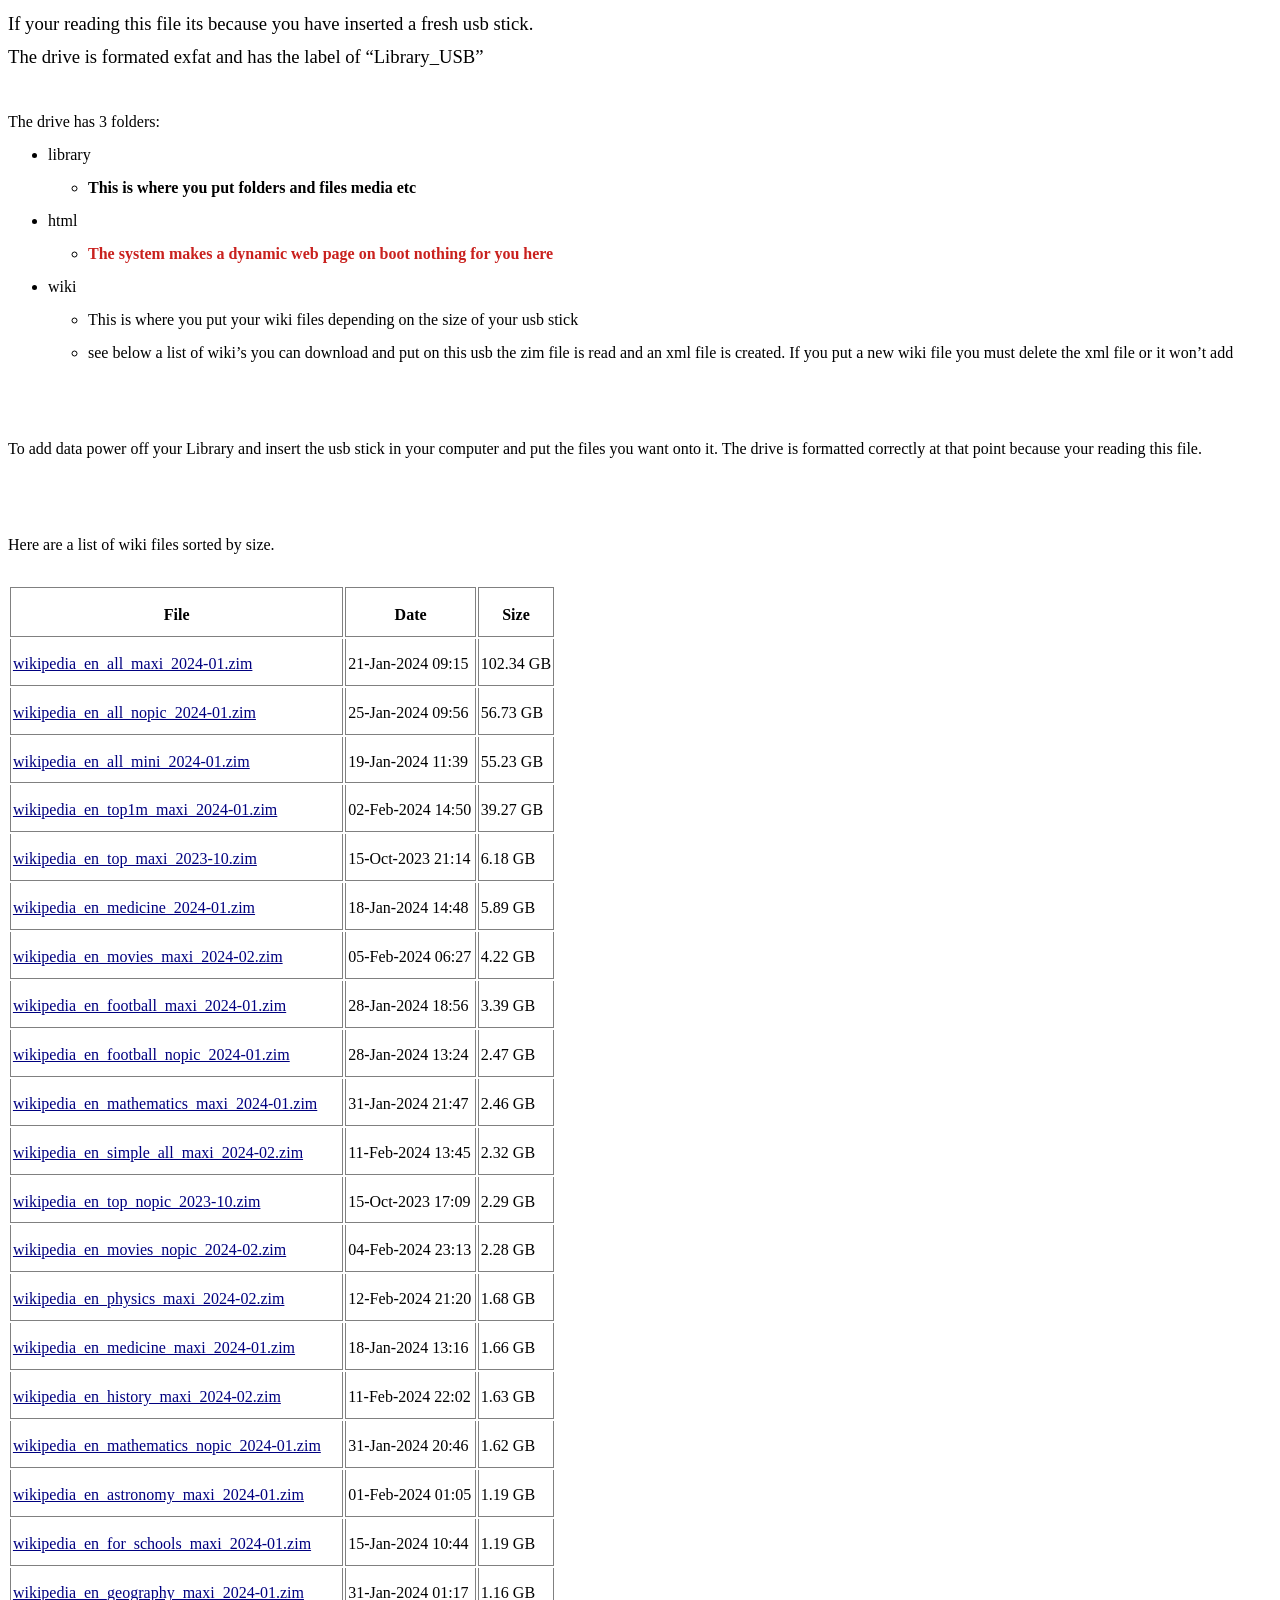
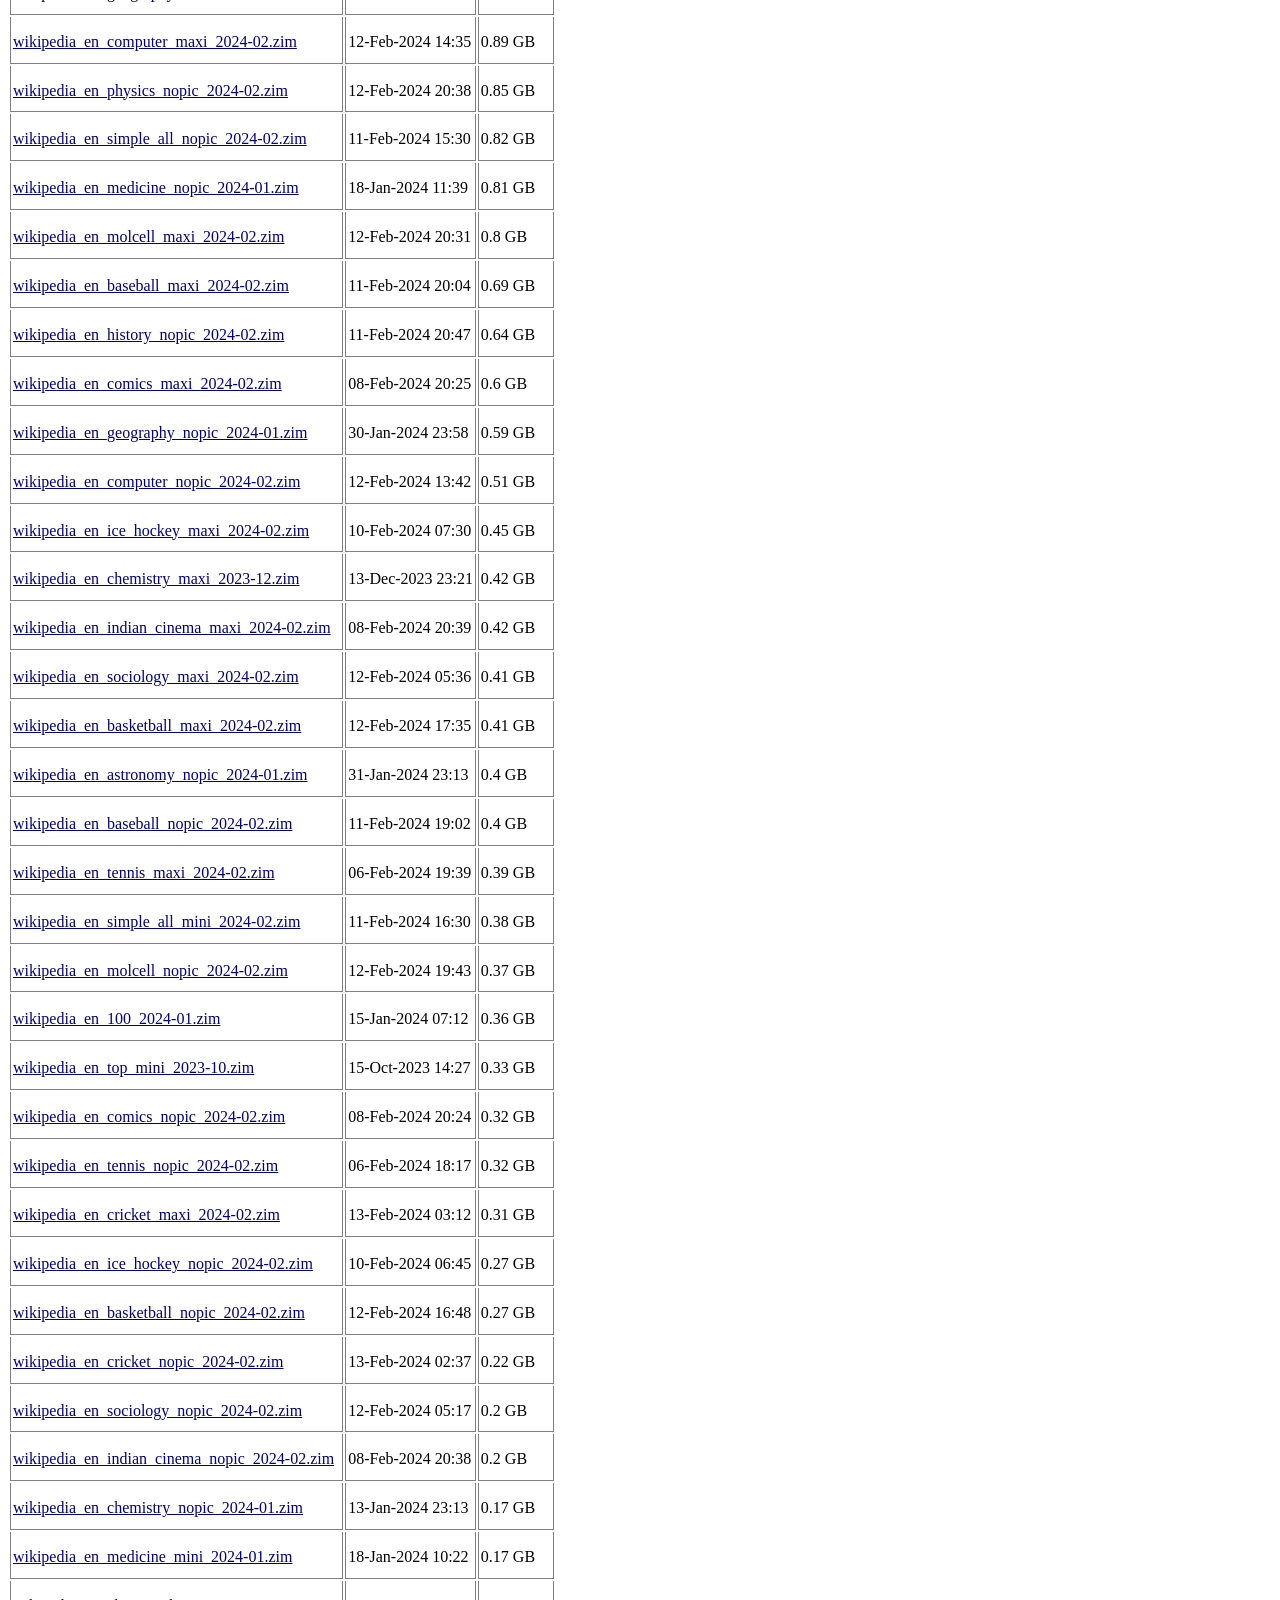
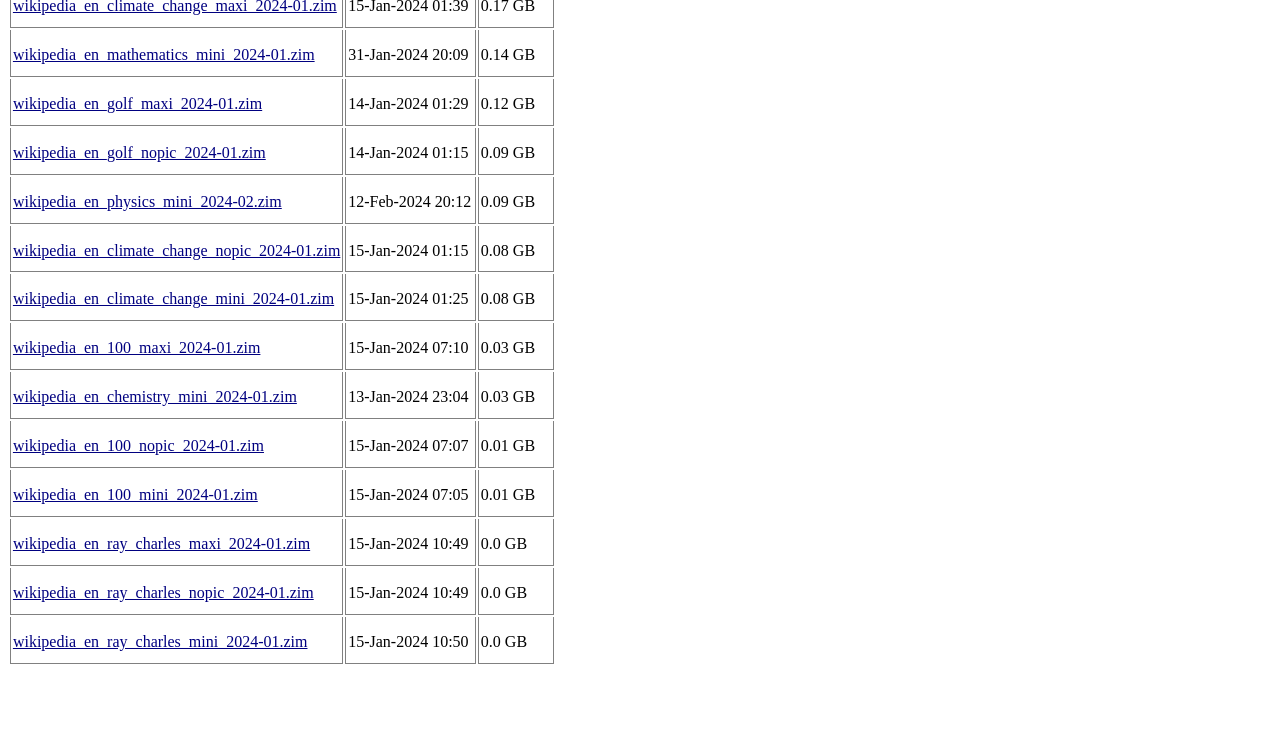
<file: setup_library/files/ReadMe.html>
<!DOCTYPE html>
<html>
<head>
	<meta http-equiv="content-type" content="text/html; charset=utf-8"/>
	<title></title>
	<meta name="generator" content="LibreOfficeDev 7.5.9.2 (Linux)"/>
	<meta name="created" content="2024-02-13T14:38:57.163711133"/>
	<meta name="changed" content="2024-02-13T14:57:33.482746784"/>
	<style type="text/css">
		@page { size: 8.5in 11in; margin: 0.79in }
		p { line-height: 115%; margin-bottom: 0.1in; background: transparent }
		td p { orphans: 0; widows: 0; background: transparent }
		th p { font-weight: bold; text-align: center; orphans: 0; widows: 0; background: transparent }
		a:link { color: #000080; text-decoration: underline }
		a:visited { color: #800000; text-decoration: underline }
	</style>
</head>
<body lang="en-US" link="#000080" vlink="#800000" dir="ltr"><p style="line-height: 100%; margin-bottom: 0in">
<font size="4" style="font-size: 14pt">If your reading this file its
because you have inserted a fresh usb stick. </font>
</p>
<p style="line-height: 100%; margin-bottom: 0in"><font size="4" style="font-size: 14pt">The
drive is formated exfat and has the label of “Library_USB” </font>
</p>
<p style="line-height: 100%; margin-bottom: 0in"><br/>

</p>
<p style="line-height: 100%; margin-bottom: 0in">The drive has 3
folders:</p>
<ul>
	<li><p style="line-height: 100%; margin-bottom: 0in">library</p>
	<ul>
		<li><p style="line-height: 100%; margin-bottom: 0in"><b>This is
		where you put folders and files media etc </b>
		</p>
	</ul>
	<li><p style="line-height: 100%; margin-bottom: 0in">html</p>
	<ul>
		<li><p style="line-height: 100%; margin-bottom: 0in"><font color="#c9211e"><b>The
		system makes a dynamic web page on boot nothing for you here</b></font></p>
	</ul>
	<li><p style="line-height: 100%; margin-bottom: 0in">wiki</p>
	<ul>
		<li><p style="line-height: 100%; margin-bottom: 0in">This is where
		you put your wiki files depending on the size of your usb stick 
		</p>
		<li><p style="line-height: 100%; margin-bottom: 0in">see below a
		list of wiki’s you can download and put on this usb the zim file
		is read and an xml file is created. If you put a new wiki file you
		must delete the xml file or it won’t add</p>
	</ul>
</ul>
<p style="line-height: 100%; margin-bottom: 0in"><br/>

</p>
<p style="line-height: 100%; margin-bottom: 0in"><br/>

</p>
<p style="line-height: 100%; margin-bottom: 0in">To add data power
off your Library and insert the usb stick in your computer and put
the files you want onto it. The drive is formatted correctly at that
point because your reading this file. 
</p>
<p style="line-height: 100%; margin-bottom: 0in"><br/>

</p>
<p style="line-height: 100%; margin-bottom: 0in"><br/>

</p>
<p style="line-height: 100%; margin-bottom: 0in">Here are a list of
wiki files sorted by size. 
</p>
<p style="line-height: 100%; margin-bottom: 0in"><br/>

</p>
<table cellpadding="2" cellspacing="2">
	<tr>
		<th style="border-top: 1px double #808080; border-bottom: 1px double #808080; border-left: 1px double #808080; border-right: 1px double #808080; padding: 0.02in"><p>
			File</p>
		</th>
		<th style="border-top: 1px double #808080; border-bottom: 1px double #808080; border-left: 1px double #808080; border-right: 1px double #808080; padding: 0.02in"><p>
			Date</p>
		</th>
		<th style="border-top: 1px double #808080; border-bottom: 1px double #808080; border-left: 1px double #808080; border-right: 1px double #808080; padding: 0.02in"><p>
			Size</p>
		</th>
	</tr>
	<tr>
		<td style="border-top: none; border-bottom: 1px double #808080; border-left: 1px double #808080; border-right: 1px double #808080; padding-top: 0in; padding-bottom: 0.02in; padding-left: 0.02in; padding-right: 0.02in"><p>
			<a href="https://dumps.wikimedia.org/other/kiwix/zim/wikipedia/wikipedia_en_all_maxi_2024-01.zim">wikipedia_en_all_maxi_2024-01.zim</a></p>
		</td>
		<td style="border-top: none; border-bottom: 1px double #808080; border-left: 1px double #808080; border-right: 1px double #808080; padding-top: 0in; padding-bottom: 0.02in; padding-left: 0.02in; padding-right: 0.02in"><p>
			21-Jan-2024 09:15</p>
		</td>
		<td style="border-top: none; border-bottom: 1px double #808080; border-left: 1px double #808080; border-right: 1px double #808080; padding-top: 0in; padding-bottom: 0.02in; padding-left: 0.02in; padding-right: 0.02in"><p>
			102.34 GB</p>
		</td>
	</tr>
	<tr>
		<td style="border-top: none; border-bottom: 1px double #808080; border-left: 1px double #808080; border-right: 1px double #808080; padding-top: 0in; padding-bottom: 0.02in; padding-left: 0.02in; padding-right: 0.02in"><p>
			<a href="https://dumps.wikimedia.org/other/kiwix/zim/wikipedia/wikipedia_en_all_nopic_2024-01.zim">wikipedia_en_all_nopic_2024-01.zim</a></p>
		</td>
		<td style="border-top: none; border-bottom: 1px double #808080; border-left: 1px double #808080; border-right: 1px double #808080; padding-top: 0in; padding-bottom: 0.02in; padding-left: 0.02in; padding-right: 0.02in"><p>
			25-Jan-2024 09:56</p>
		</td>
		<td style="border-top: none; border-bottom: 1px double #808080; border-left: 1px double #808080; border-right: 1px double #808080; padding-top: 0in; padding-bottom: 0.02in; padding-left: 0.02in; padding-right: 0.02in"><p>
			56.73 GB</p>
		</td>
	</tr>
	<tr>
		<td style="border-top: none; border-bottom: 1px double #808080; border-left: 1px double #808080; border-right: 1px double #808080; padding-top: 0in; padding-bottom: 0.02in; padding-left: 0.02in; padding-right: 0.02in"><p>
			<a href="https://dumps.wikimedia.org/other/kiwix/zim/wikipedia/wikipedia_en_all_mini_2024-01.zim">wikipedia_en_all_mini_2024-01.zim</a></p>
		</td>
		<td style="border-top: none; border-bottom: 1px double #808080; border-left: 1px double #808080; border-right: 1px double #808080; padding-top: 0in; padding-bottom: 0.02in; padding-left: 0.02in; padding-right: 0.02in"><p>
			19-Jan-2024 11:39</p>
		</td>
		<td style="border-top: none; border-bottom: 1px double #808080; border-left: 1px double #808080; border-right: 1px double #808080; padding-top: 0in; padding-bottom: 0.02in; padding-left: 0.02in; padding-right: 0.02in"><p>
			55.23 GB</p>
		</td>
	</tr>
	<tr>
		<td style="border-top: none; border-bottom: 1px double #808080; border-left: 1px double #808080; border-right: 1px double #808080; padding-top: 0in; padding-bottom: 0.02in; padding-left: 0.02in; padding-right: 0.02in"><p>
			<a href="https://dumps.wikimedia.org/other/kiwix/zim/wikipedia/wikipedia_en_top1m_maxi_2024-01.zim">wikipedia_en_top1m_maxi_2024-01.zim</a></p>
		</td>
		<td style="border-top: none; border-bottom: 1px double #808080; border-left: 1px double #808080; border-right: 1px double #808080; padding-top: 0in; padding-bottom: 0.02in; padding-left: 0.02in; padding-right: 0.02in"><p>
			02-Feb-2024 14:50</p>
		</td>
		<td style="border-top: none; border-bottom: 1px double #808080; border-left: 1px double #808080; border-right: 1px double #808080; padding-top: 0in; padding-bottom: 0.02in; padding-left: 0.02in; padding-right: 0.02in"><p>
			39.27 GB</p>
		</td>
	</tr>
	<tr>
		<td style="border-top: none; border-bottom: 1px double #808080; border-left: 1px double #808080; border-right: 1px double #808080; padding-top: 0in; padding-bottom: 0.02in; padding-left: 0.02in; padding-right: 0.02in"><p>
			<a href="https://dumps.wikimedia.org/other/kiwix/zim/wikipedia/wikipedia_en_top_maxi_2023-10.zim">wikipedia_en_top_maxi_2023-10.zim</a></p>
		</td>
		<td style="border-top: none; border-bottom: 1px double #808080; border-left: 1px double #808080; border-right: 1px double #808080; padding-top: 0in; padding-bottom: 0.02in; padding-left: 0.02in; padding-right: 0.02in"><p>
			15-Oct-2023 21:14</p>
		</td>
		<td style="border-top: none; border-bottom: 1px double #808080; border-left: 1px double #808080; border-right: 1px double #808080; padding-top: 0in; padding-bottom: 0.02in; padding-left: 0.02in; padding-right: 0.02in"><p>
			6.18 GB</p>
		</td>
	</tr>
	<tr>
		<td style="border-top: none; border-bottom: 1px double #808080; border-left: 1px double #808080; border-right: 1px double #808080; padding-top: 0in; padding-bottom: 0.02in; padding-left: 0.02in; padding-right: 0.02in"><p>
			<a href="https://dumps.wikimedia.org/other/kiwix/zim/wikipedia/wikipedia_en_medicine_2024-01.zim">wikipedia_en_medicine_2024-01.zim</a></p>
		</td>
		<td style="border-top: none; border-bottom: 1px double #808080; border-left: 1px double #808080; border-right: 1px double #808080; padding-top: 0in; padding-bottom: 0.02in; padding-left: 0.02in; padding-right: 0.02in"><p>
			18-Jan-2024 14:48</p>
		</td>
		<td style="border-top: none; border-bottom: 1px double #808080; border-left: 1px double #808080; border-right: 1px double #808080; padding-top: 0in; padding-bottom: 0.02in; padding-left: 0.02in; padding-right: 0.02in"><p>
			5.89 GB</p>
		</td>
	</tr>
	<tr>
		<td style="border-top: none; border-bottom: 1px double #808080; border-left: 1px double #808080; border-right: 1px double #808080; padding-top: 0in; padding-bottom: 0.02in; padding-left: 0.02in; padding-right: 0.02in"><p>
			<a href="https://dumps.wikimedia.org/other/kiwix/zim/wikipedia/wikipedia_en_movies_maxi_2024-02.zim">wikipedia_en_movies_maxi_2024-02.zim</a></p>
		</td>
		<td style="border-top: none; border-bottom: 1px double #808080; border-left: 1px double #808080; border-right: 1px double #808080; padding-top: 0in; padding-bottom: 0.02in; padding-left: 0.02in; padding-right: 0.02in"><p>
			05-Feb-2024 06:27</p>
		</td>
		<td style="border-top: none; border-bottom: 1px double #808080; border-left: 1px double #808080; border-right: 1px double #808080; padding-top: 0in; padding-bottom: 0.02in; padding-left: 0.02in; padding-right: 0.02in"><p>
			4.22 GB</p>
		</td>
	</tr>
	<tr>
		<td style="border-top: none; border-bottom: 1px double #808080; border-left: 1px double #808080; border-right: 1px double #808080; padding-top: 0in; padding-bottom: 0.02in; padding-left: 0.02in; padding-right: 0.02in"><p>
			<a href="https://dumps.wikimedia.org/other/kiwix/zim/wikipedia/wikipedia_en_football_maxi_2024-01.zim">wikipedia_en_football_maxi_2024-01.zim</a></p>
		</td>
		<td style="border-top: none; border-bottom: 1px double #808080; border-left: 1px double #808080; border-right: 1px double #808080; padding-top: 0in; padding-bottom: 0.02in; padding-left: 0.02in; padding-right: 0.02in"><p>
			28-Jan-2024 18:56</p>
		</td>
		<td style="border-top: none; border-bottom: 1px double #808080; border-left: 1px double #808080; border-right: 1px double #808080; padding-top: 0in; padding-bottom: 0.02in; padding-left: 0.02in; padding-right: 0.02in"><p>
			3.39 GB</p>
		</td>
	</tr>
	<tr>
		<td style="border-top: none; border-bottom: 1px double #808080; border-left: 1px double #808080; border-right: 1px double #808080; padding-top: 0in; padding-bottom: 0.02in; padding-left: 0.02in; padding-right: 0.02in"><p>
			<a href="https://dumps.wikimedia.org/other/kiwix/zim/wikipedia/wikipedia_en_football_nopic_2024-01.zim">wikipedia_en_football_nopic_2024-01.zim</a></p>
		</td>
		<td style="border-top: none; border-bottom: 1px double #808080; border-left: 1px double #808080; border-right: 1px double #808080; padding-top: 0in; padding-bottom: 0.02in; padding-left: 0.02in; padding-right: 0.02in"><p>
			28-Jan-2024 13:24</p>
		</td>
		<td style="border-top: none; border-bottom: 1px double #808080; border-left: 1px double #808080; border-right: 1px double #808080; padding-top: 0in; padding-bottom: 0.02in; padding-left: 0.02in; padding-right: 0.02in"><p>
			2.47 GB</p>
		</td>
	</tr>
	<tr>
		<td style="border-top: none; border-bottom: 1px double #808080; border-left: 1px double #808080; border-right: 1px double #808080; padding-top: 0in; padding-bottom: 0.02in; padding-left: 0.02in; padding-right: 0.02in"><p>
			<a href="https://dumps.wikimedia.org/other/kiwix/zim/wikipedia/wikipedia_en_mathematics_maxi_2024-01.zim">wikipedia_en_mathematics_maxi_2024-01.zim</a></p>
		</td>
		<td style="border-top: none; border-bottom: 1px double #808080; border-left: 1px double #808080; border-right: 1px double #808080; padding-top: 0in; padding-bottom: 0.02in; padding-left: 0.02in; padding-right: 0.02in"><p>
			31-Jan-2024 21:47</p>
		</td>
		<td style="border-top: none; border-bottom: 1px double #808080; border-left: 1px double #808080; border-right: 1px double #808080; padding-top: 0in; padding-bottom: 0.02in; padding-left: 0.02in; padding-right: 0.02in"><p>
			2.46 GB</p>
		</td>
	</tr>
	<tr>
		<td style="border-top: none; border-bottom: 1px double #808080; border-left: 1px double #808080; border-right: 1px double #808080; padding-top: 0in; padding-bottom: 0.02in; padding-left: 0.02in; padding-right: 0.02in"><p>
			<a href="https://dumps.wikimedia.org/other/kiwix/zim/wikipedia/wikipedia_en_simple_all_maxi_2024-02.zim">wikipedia_en_simple_all_maxi_2024-02.zim</a></p>
		</td>
		<td style="border-top: none; border-bottom: 1px double #808080; border-left: 1px double #808080; border-right: 1px double #808080; padding-top: 0in; padding-bottom: 0.02in; padding-left: 0.02in; padding-right: 0.02in"><p>
			11-Feb-2024 13:45</p>
		</td>
		<td style="border-top: none; border-bottom: 1px double #808080; border-left: 1px double #808080; border-right: 1px double #808080; padding-top: 0in; padding-bottom: 0.02in; padding-left: 0.02in; padding-right: 0.02in"><p>
			2.32 GB</p>
		</td>
	</tr>
	<tr>
		<td style="border-top: none; border-bottom: 1px double #808080; border-left: 1px double #808080; border-right: 1px double #808080; padding-top: 0in; padding-bottom: 0.02in; padding-left: 0.02in; padding-right: 0.02in"><p>
			<a href="https://dumps.wikimedia.org/other/kiwix/zim/wikipedia/wikipedia_en_top_nopic_2023-10.zim">wikipedia_en_top_nopic_2023-10.zim</a></p>
		</td>
		<td style="border-top: none; border-bottom: 1px double #808080; border-left: 1px double #808080; border-right: 1px double #808080; padding-top: 0in; padding-bottom: 0.02in; padding-left: 0.02in; padding-right: 0.02in"><p>
			15-Oct-2023 17:09</p>
		</td>
		<td style="border-top: none; border-bottom: 1px double #808080; border-left: 1px double #808080; border-right: 1px double #808080; padding-top: 0in; padding-bottom: 0.02in; padding-left: 0.02in; padding-right: 0.02in"><p>
			2.29 GB</p>
		</td>
	</tr>
	<tr>
		<td style="border-top: none; border-bottom: 1px double #808080; border-left: 1px double #808080; border-right: 1px double #808080; padding-top: 0in; padding-bottom: 0.02in; padding-left: 0.02in; padding-right: 0.02in"><p>
			<a href="https://dumps.wikimedia.org/other/kiwix/zim/wikipedia/wikipedia_en_movies_nopic_2024-02.zim">wikipedia_en_movies_nopic_2024-02.zim</a></p>
		</td>
		<td style="border-top: none; border-bottom: 1px double #808080; border-left: 1px double #808080; border-right: 1px double #808080; padding-top: 0in; padding-bottom: 0.02in; padding-left: 0.02in; padding-right: 0.02in"><p>
			04-Feb-2024 23:13</p>
		</td>
		<td style="border-top: none; border-bottom: 1px double #808080; border-left: 1px double #808080; border-right: 1px double #808080; padding-top: 0in; padding-bottom: 0.02in; padding-left: 0.02in; padding-right: 0.02in"><p>
			2.28 GB</p>
		</td>
	</tr>
	<tr>
		<td style="border-top: none; border-bottom: 1px double #808080; border-left: 1px double #808080; border-right: 1px double #808080; padding-top: 0in; padding-bottom: 0.02in; padding-left: 0.02in; padding-right: 0.02in"><p>
			<a href="https://dumps.wikimedia.org/other/kiwix/zim/wikipedia/wikipedia_en_physics_maxi_2024-02.zim">wikipedia_en_physics_maxi_2024-02.zim</a></p>
		</td>
		<td style="border-top: none; border-bottom: 1px double #808080; border-left: 1px double #808080; border-right: 1px double #808080; padding-top: 0in; padding-bottom: 0.02in; padding-left: 0.02in; padding-right: 0.02in"><p>
			12-Feb-2024 21:20</p>
		</td>
		<td style="border-top: none; border-bottom: 1px double #808080; border-left: 1px double #808080; border-right: 1px double #808080; padding-top: 0in; padding-bottom: 0.02in; padding-left: 0.02in; padding-right: 0.02in"><p>
			1.68 GB</p>
		</td>
	</tr>
	<tr>
		<td style="border-top: none; border-bottom: 1px double #808080; border-left: 1px double #808080; border-right: 1px double #808080; padding-top: 0in; padding-bottom: 0.02in; padding-left: 0.02in; padding-right: 0.02in"><p>
			<a href="https://dumps.wikimedia.org/other/kiwix/zim/wikipedia/wikipedia_en_medicine_maxi_2024-01.zim">wikipedia_en_medicine_maxi_2024-01.zim</a></p>
		</td>
		<td style="border-top: none; border-bottom: 1px double #808080; border-left: 1px double #808080; border-right: 1px double #808080; padding-top: 0in; padding-bottom: 0.02in; padding-left: 0.02in; padding-right: 0.02in"><p>
			18-Jan-2024 13:16</p>
		</td>
		<td style="border-top: none; border-bottom: 1px double #808080; border-left: 1px double #808080; border-right: 1px double #808080; padding-top: 0in; padding-bottom: 0.02in; padding-left: 0.02in; padding-right: 0.02in"><p>
			1.66 GB</p>
		</td>
	</tr>
	<tr>
		<td style="border-top: none; border-bottom: 1px double #808080; border-left: 1px double #808080; border-right: 1px double #808080; padding-top: 0in; padding-bottom: 0.02in; padding-left: 0.02in; padding-right: 0.02in"><p>
			<a href="https://dumps.wikimedia.org/other/kiwix/zim/wikipedia/wikipedia_en_history_maxi_2024-02.zim">wikipedia_en_history_maxi_2024-02.zim</a></p>
		</td>
		<td style="border-top: none; border-bottom: 1px double #808080; border-left: 1px double #808080; border-right: 1px double #808080; padding-top: 0in; padding-bottom: 0.02in; padding-left: 0.02in; padding-right: 0.02in"><p>
			11-Feb-2024 22:02</p>
		</td>
		<td style="border-top: none; border-bottom: 1px double #808080; border-left: 1px double #808080; border-right: 1px double #808080; padding-top: 0in; padding-bottom: 0.02in; padding-left: 0.02in; padding-right: 0.02in"><p>
			1.63 GB</p>
		</td>
	</tr>
	<tr>
		<td style="border-top: none; border-bottom: 1px double #808080; border-left: 1px double #808080; border-right: 1px double #808080; padding-top: 0in; padding-bottom: 0.02in; padding-left: 0.02in; padding-right: 0.02in"><p>
			<a href="https://dumps.wikimedia.org/other/kiwix/zim/wikipedia/wikipedia_en_mathematics_nopic_2024-01.zim">wikipedia_en_mathematics_nopic_2024-01.zim</a></p>
		</td>
		<td style="border-top: none; border-bottom: 1px double #808080; border-left: 1px double #808080; border-right: 1px double #808080; padding-top: 0in; padding-bottom: 0.02in; padding-left: 0.02in; padding-right: 0.02in"><p>
			31-Jan-2024 20:46</p>
		</td>
		<td style="border-top: none; border-bottom: 1px double #808080; border-left: 1px double #808080; border-right: 1px double #808080; padding-top: 0in; padding-bottom: 0.02in; padding-left: 0.02in; padding-right: 0.02in"><p>
			1.62 GB</p>
		</td>
	</tr>
	<tr>
		<td style="border-top: none; border-bottom: 1px double #808080; border-left: 1px double #808080; border-right: 1px double #808080; padding-top: 0in; padding-bottom: 0.02in; padding-left: 0.02in; padding-right: 0.02in"><p>
			<a href="https://dumps.wikimedia.org/other/kiwix/zim/wikipedia/wikipedia_en_astronomy_maxi_2024-01.zim">wikipedia_en_astronomy_maxi_2024-01.zim</a></p>
		</td>
		<td style="border-top: none; border-bottom: 1px double #808080; border-left: 1px double #808080; border-right: 1px double #808080; padding-top: 0in; padding-bottom: 0.02in; padding-left: 0.02in; padding-right: 0.02in"><p>
			01-Feb-2024 01:05</p>
		</td>
		<td style="border-top: none; border-bottom: 1px double #808080; border-left: 1px double #808080; border-right: 1px double #808080; padding-top: 0in; padding-bottom: 0.02in; padding-left: 0.02in; padding-right: 0.02in"><p>
			1.19 GB</p>
		</td>
	</tr>
	<tr>
		<td style="border-top: none; border-bottom: 1px double #808080; border-left: 1px double #808080; border-right: 1px double #808080; padding-top: 0in; padding-bottom: 0.02in; padding-left: 0.02in; padding-right: 0.02in"><p>
			<a href="https://dumps.wikimedia.org/other/kiwix/zim/wikipedia/wikipedia_en_for_schools_maxi_2024-01.zim">wikipedia_en_for_schools_maxi_2024-01.zim</a></p>
		</td>
		<td style="border-top: none; border-bottom: 1px double #808080; border-left: 1px double #808080; border-right: 1px double #808080; padding-top: 0in; padding-bottom: 0.02in; padding-left: 0.02in; padding-right: 0.02in"><p>
			15-Jan-2024 10:44</p>
		</td>
		<td style="border-top: none; border-bottom: 1px double #808080; border-left: 1px double #808080; border-right: 1px double #808080; padding-top: 0in; padding-bottom: 0.02in; padding-left: 0.02in; padding-right: 0.02in"><p>
			1.19 GB</p>
		</td>
	</tr>
	<tr>
		<td style="border-top: none; border-bottom: 1px double #808080; border-left: 1px double #808080; border-right: 1px double #808080; padding-top: 0in; padding-bottom: 0.02in; padding-left: 0.02in; padding-right: 0.02in"><p>
			<a href="https://dumps.wikimedia.org/other/kiwix/zim/wikipedia/wikipedia_en_geography_maxi_2024-01.zim">wikipedia_en_geography_maxi_2024-01.zim</a></p>
		</td>
		<td style="border-top: none; border-bottom: 1px double #808080; border-left: 1px double #808080; border-right: 1px double #808080; padding-top: 0in; padding-bottom: 0.02in; padding-left: 0.02in; padding-right: 0.02in"><p>
			31-Jan-2024 01:17</p>
		</td>
		<td style="border-top: none; border-bottom: 1px double #808080; border-left: 1px double #808080; border-right: 1px double #808080; padding-top: 0in; padding-bottom: 0.02in; padding-left: 0.02in; padding-right: 0.02in"><p>
			1.16 GB</p>
		</td>
	</tr>
	<tr>
		<td style="border-top: none; border-bottom: 1px double #808080; border-left: 1px double #808080; border-right: 1px double #808080; padding-top: 0in; padding-bottom: 0.02in; padding-left: 0.02in; padding-right: 0.02in"><p>
			<a href="https://dumps.wikimedia.org/other/kiwix/zim/wikipedia/wikipedia_en_computer_maxi_2024-02.zim">wikipedia_en_computer_maxi_2024-02.zim</a></p>
		</td>
		<td style="border-top: none; border-bottom: 1px double #808080; border-left: 1px double #808080; border-right: 1px double #808080; padding-top: 0in; padding-bottom: 0.02in; padding-left: 0.02in; padding-right: 0.02in"><p>
			12-Feb-2024 14:35</p>
		</td>
		<td style="border-top: none; border-bottom: 1px double #808080; border-left: 1px double #808080; border-right: 1px double #808080; padding-top: 0in; padding-bottom: 0.02in; padding-left: 0.02in; padding-right: 0.02in"><p>
			0.89 GB</p>
		</td>
	</tr>
	<tr>
		<td style="border-top: none; border-bottom: 1px double #808080; border-left: 1px double #808080; border-right: 1px double #808080; padding-top: 0in; padding-bottom: 0.02in; padding-left: 0.02in; padding-right: 0.02in"><p>
			<a href="https://dumps.wikimedia.org/other/kiwix/zim/wikipedia/wikipedia_en_physics_nopic_2024-02.zim">wikipedia_en_physics_nopic_2024-02.zim</a></p>
		</td>
		<td style="border-top: none; border-bottom: 1px double #808080; border-left: 1px double #808080; border-right: 1px double #808080; padding-top: 0in; padding-bottom: 0.02in; padding-left: 0.02in; padding-right: 0.02in"><p>
			12-Feb-2024 20:38</p>
		</td>
		<td style="border-top: none; border-bottom: 1px double #808080; border-left: 1px double #808080; border-right: 1px double #808080; padding-top: 0in; padding-bottom: 0.02in; padding-left: 0.02in; padding-right: 0.02in"><p>
			0.85 GB</p>
		</td>
	</tr>
	<tr>
		<td style="border-top: none; border-bottom: 1px double #808080; border-left: 1px double #808080; border-right: 1px double #808080; padding-top: 0in; padding-bottom: 0.02in; padding-left: 0.02in; padding-right: 0.02in"><p>
			<a href="https://dumps.wikimedia.org/other/kiwix/zim/wikipedia/wikipedia_en_simple_all_nopic_2024-02.zim">wikipedia_en_simple_all_nopic_2024-02.zim</a></p>
		</td>
		<td style="border-top: none; border-bottom: 1px double #808080; border-left: 1px double #808080; border-right: 1px double #808080; padding-top: 0in; padding-bottom: 0.02in; padding-left: 0.02in; padding-right: 0.02in"><p>
			11-Feb-2024 15:30</p>
		</td>
		<td style="border-top: none; border-bottom: 1px double #808080; border-left: 1px double #808080; border-right: 1px double #808080; padding-top: 0in; padding-bottom: 0.02in; padding-left: 0.02in; padding-right: 0.02in"><p>
			0.82 GB</p>
		</td>
	</tr>
	<tr>
		<td style="border-top: none; border-bottom: 1px double #808080; border-left: 1px double #808080; border-right: 1px double #808080; padding-top: 0in; padding-bottom: 0.02in; padding-left: 0.02in; padding-right: 0.02in"><p>
			<a href="https://dumps.wikimedia.org/other/kiwix/zim/wikipedia/wikipedia_en_medicine_nopic_2024-01.zim">wikipedia_en_medicine_nopic_2024-01.zim</a></p>
		</td>
		<td style="border-top: none; border-bottom: 1px double #808080; border-left: 1px double #808080; border-right: 1px double #808080; padding-top: 0in; padding-bottom: 0.02in; padding-left: 0.02in; padding-right: 0.02in"><p>
			18-Jan-2024 11:39</p>
		</td>
		<td style="border-top: none; border-bottom: 1px double #808080; border-left: 1px double #808080; border-right: 1px double #808080; padding-top: 0in; padding-bottom: 0.02in; padding-left: 0.02in; padding-right: 0.02in"><p>
			0.81 GB</p>
		</td>
	</tr>
	<tr>
		<td style="border-top: none; border-bottom: 1px double #808080; border-left: 1px double #808080; border-right: 1px double #808080; padding-top: 0in; padding-bottom: 0.02in; padding-left: 0.02in; padding-right: 0.02in"><p>
			<a href="https://dumps.wikimedia.org/other/kiwix/zim/wikipedia/wikipedia_en_molcell_maxi_2024-02.zim">wikipedia_en_molcell_maxi_2024-02.zim</a></p>
		</td>
		<td style="border-top: none; border-bottom: 1px double #808080; border-left: 1px double #808080; border-right: 1px double #808080; padding-top: 0in; padding-bottom: 0.02in; padding-left: 0.02in; padding-right: 0.02in"><p>
			12-Feb-2024 20:31</p>
		</td>
		<td style="border-top: none; border-bottom: 1px double #808080; border-left: 1px double #808080; border-right: 1px double #808080; padding-top: 0in; padding-bottom: 0.02in; padding-left: 0.02in; padding-right: 0.02in"><p>
			0.8 GB</p>
		</td>
	</tr>
	<tr>
		<td style="border-top: none; border-bottom: 1px double #808080; border-left: 1px double #808080; border-right: 1px double #808080; padding-top: 0in; padding-bottom: 0.02in; padding-left: 0.02in; padding-right: 0.02in"><p>
			<a href="https://dumps.wikimedia.org/other/kiwix/zim/wikipedia/wikipedia_en_baseball_maxi_2024-02.zim">wikipedia_en_baseball_maxi_2024-02.zim</a></p>
		</td>
		<td style="border-top: none; border-bottom: 1px double #808080; border-left: 1px double #808080; border-right: 1px double #808080; padding-top: 0in; padding-bottom: 0.02in; padding-left: 0.02in; padding-right: 0.02in"><p>
			11-Feb-2024 20:04</p>
		</td>
		<td style="border-top: none; border-bottom: 1px double #808080; border-left: 1px double #808080; border-right: 1px double #808080; padding-top: 0in; padding-bottom: 0.02in; padding-left: 0.02in; padding-right: 0.02in"><p>
			0.69 GB</p>
		</td>
	</tr>
	<tr>
		<td style="border-top: none; border-bottom: 1px double #808080; border-left: 1px double #808080; border-right: 1px double #808080; padding-top: 0in; padding-bottom: 0.02in; padding-left: 0.02in; padding-right: 0.02in"><p>
			<a href="https://dumps.wikimedia.org/other/kiwix/zim/wikipedia/wikipedia_en_history_nopic_2024-02.zim">wikipedia_en_history_nopic_2024-02.zim</a></p>
		</td>
		<td style="border-top: none; border-bottom: 1px double #808080; border-left: 1px double #808080; border-right: 1px double #808080; padding-top: 0in; padding-bottom: 0.02in; padding-left: 0.02in; padding-right: 0.02in"><p>
			11-Feb-2024 20:47</p>
		</td>
		<td style="border-top: none; border-bottom: 1px double #808080; border-left: 1px double #808080; border-right: 1px double #808080; padding-top: 0in; padding-bottom: 0.02in; padding-left: 0.02in; padding-right: 0.02in"><p>
			0.64 GB</p>
		</td>
	</tr>
	<tr>
		<td style="border-top: none; border-bottom: 1px double #808080; border-left: 1px double #808080; border-right: 1px double #808080; padding-top: 0in; padding-bottom: 0.02in; padding-left: 0.02in; padding-right: 0.02in"><p>
			<a href="https://dumps.wikimedia.org/other/kiwix/zim/wikipedia/wikipedia_en_comics_maxi_2024-02.zim">wikipedia_en_comics_maxi_2024-02.zim</a></p>
		</td>
		<td style="border-top: none; border-bottom: 1px double #808080; border-left: 1px double #808080; border-right: 1px double #808080; padding-top: 0in; padding-bottom: 0.02in; padding-left: 0.02in; padding-right: 0.02in"><p>
			08-Feb-2024 20:25</p>
		</td>
		<td style="border-top: none; border-bottom: 1px double #808080; border-left: 1px double #808080; border-right: 1px double #808080; padding-top: 0in; padding-bottom: 0.02in; padding-left: 0.02in; padding-right: 0.02in"><p>
			0.6 GB</p>
		</td>
	</tr>
	<tr>
		<td style="border-top: none; border-bottom: 1px double #808080; border-left: 1px double #808080; border-right: 1px double #808080; padding-top: 0in; padding-bottom: 0.02in; padding-left: 0.02in; padding-right: 0.02in"><p>
			<a href="https://dumps.wikimedia.org/other/kiwix/zim/wikipedia/wikipedia_en_geography_nopic_2024-01.zim">wikipedia_en_geography_nopic_2024-01.zim</a></p>
		</td>
		<td style="border-top: none; border-bottom: 1px double #808080; border-left: 1px double #808080; border-right: 1px double #808080; padding-top: 0in; padding-bottom: 0.02in; padding-left: 0.02in; padding-right: 0.02in"><p>
			30-Jan-2024 23:58</p>
		</td>
		<td style="border-top: none; border-bottom: 1px double #808080; border-left: 1px double #808080; border-right: 1px double #808080; padding-top: 0in; padding-bottom: 0.02in; padding-left: 0.02in; padding-right: 0.02in"><p>
			0.59 GB</p>
		</td>
	</tr>
	<tr>
		<td style="border-top: none; border-bottom: 1px double #808080; border-left: 1px double #808080; border-right: 1px double #808080; padding-top: 0in; padding-bottom: 0.02in; padding-left: 0.02in; padding-right: 0.02in"><p>
			<a href="https://dumps.wikimedia.org/other/kiwix/zim/wikipedia/wikipedia_en_computer_nopic_2024-02.zim">wikipedia_en_computer_nopic_2024-02.zim</a></p>
		</td>
		<td style="border-top: none; border-bottom: 1px double #808080; border-left: 1px double #808080; border-right: 1px double #808080; padding-top: 0in; padding-bottom: 0.02in; padding-left: 0.02in; padding-right: 0.02in"><p>
			12-Feb-2024 13:42</p>
		</td>
		<td style="border-top: none; border-bottom: 1px double #808080; border-left: 1px double #808080; border-right: 1px double #808080; padding-top: 0in; padding-bottom: 0.02in; padding-left: 0.02in; padding-right: 0.02in"><p>
			0.51 GB</p>
		</td>
	</tr>
	<tr>
		<td style="border-top: none; border-bottom: 1px double #808080; border-left: 1px double #808080; border-right: 1px double #808080; padding-top: 0in; padding-bottom: 0.02in; padding-left: 0.02in; padding-right: 0.02in"><p>
			<a href="https://dumps.wikimedia.org/other/kiwix/zim/wikipedia/wikipedia_en_ice_hockey_maxi_2024-02.zim">wikipedia_en_ice_hockey_maxi_2024-02.zim</a></p>
		</td>
		<td style="border-top: none; border-bottom: 1px double #808080; border-left: 1px double #808080; border-right: 1px double #808080; padding-top: 0in; padding-bottom: 0.02in; padding-left: 0.02in; padding-right: 0.02in"><p>
			10-Feb-2024 07:30</p>
		</td>
		<td style="border-top: none; border-bottom: 1px double #808080; border-left: 1px double #808080; border-right: 1px double #808080; padding-top: 0in; padding-bottom: 0.02in; padding-left: 0.02in; padding-right: 0.02in"><p>
			0.45 GB</p>
		</td>
	</tr>
	<tr>
		<td style="border-top: none; border-bottom: 1px double #808080; border-left: 1px double #808080; border-right: 1px double #808080; padding-top: 0in; padding-bottom: 0.02in; padding-left: 0.02in; padding-right: 0.02in"><p>
			<a href="https://dumps.wikimedia.org/other/kiwix/zim/wikipedia/wikipedia_en_chemistry_maxi_2023-12.zim">wikipedia_en_chemistry_maxi_2023-12.zim</a></p>
		</td>
		<td style="border-top: none; border-bottom: 1px double #808080; border-left: 1px double #808080; border-right: 1px double #808080; padding-top: 0in; padding-bottom: 0.02in; padding-left: 0.02in; padding-right: 0.02in"><p>
			13-Dec-2023 23:21</p>
		</td>
		<td style="border-top: none; border-bottom: 1px double #808080; border-left: 1px double #808080; border-right: 1px double #808080; padding-top: 0in; padding-bottom: 0.02in; padding-left: 0.02in; padding-right: 0.02in"><p>
			0.42 GB</p>
		</td>
	</tr>
	<tr>
		<td style="border-top: none; border-bottom: 1px double #808080; border-left: 1px double #808080; border-right: 1px double #808080; padding-top: 0in; padding-bottom: 0.02in; padding-left: 0.02in; padding-right: 0.02in"><p>
			<a href="https://dumps.wikimedia.org/other/kiwix/zim/wikipedia/wikipedia_en_indian_cinema_maxi_2024-02.zim">wikipedia_en_indian_cinema_maxi_2024-02.zim</a></p>
		</td>
		<td style="border-top: none; border-bottom: 1px double #808080; border-left: 1px double #808080; border-right: 1px double #808080; padding-top: 0in; padding-bottom: 0.02in; padding-left: 0.02in; padding-right: 0.02in"><p>
			08-Feb-2024 20:39</p>
		</td>
		<td style="border-top: none; border-bottom: 1px double #808080; border-left: 1px double #808080; border-right: 1px double #808080; padding-top: 0in; padding-bottom: 0.02in; padding-left: 0.02in; padding-right: 0.02in"><p>
			0.42 GB</p>
		</td>
	</tr>
	<tr>
		<td style="border-top: none; border-bottom: 1px double #808080; border-left: 1px double #808080; border-right: 1px double #808080; padding-top: 0in; padding-bottom: 0.02in; padding-left: 0.02in; padding-right: 0.02in"><p>
			<a href="https://dumps.wikimedia.org/other/kiwix/zim/wikipedia/wikipedia_en_sociology_maxi_2024-02.zim">wikipedia_en_sociology_maxi_2024-02.zim</a></p>
		</td>
		<td style="border-top: none; border-bottom: 1px double #808080; border-left: 1px double #808080; border-right: 1px double #808080; padding-top: 0in; padding-bottom: 0.02in; padding-left: 0.02in; padding-right: 0.02in"><p>
			12-Feb-2024 05:36</p>
		</td>
		<td style="border-top: none; border-bottom: 1px double #808080; border-left: 1px double #808080; border-right: 1px double #808080; padding-top: 0in; padding-bottom: 0.02in; padding-left: 0.02in; padding-right: 0.02in"><p>
			0.41 GB</p>
		</td>
	</tr>
	<tr>
		<td style="border-top: none; border-bottom: 1px double #808080; border-left: 1px double #808080; border-right: 1px double #808080; padding-top: 0in; padding-bottom: 0.02in; padding-left: 0.02in; padding-right: 0.02in"><p>
			<a href="https://dumps.wikimedia.org/other/kiwix/zim/wikipedia/wikipedia_en_basketball_maxi_2024-02.zim">wikipedia_en_basketball_maxi_2024-02.zim</a></p>
		</td>
		<td style="border-top: none; border-bottom: 1px double #808080; border-left: 1px double #808080; border-right: 1px double #808080; padding-top: 0in; padding-bottom: 0.02in; padding-left: 0.02in; padding-right: 0.02in"><p>
			12-Feb-2024 17:35</p>
		</td>
		<td style="border-top: none; border-bottom: 1px double #808080; border-left: 1px double #808080; border-right: 1px double #808080; padding-top: 0in; padding-bottom: 0.02in; padding-left: 0.02in; padding-right: 0.02in"><p>
			0.41 GB</p>
		</td>
	</tr>
	<tr>
		<td style="border-top: none; border-bottom: 1px double #808080; border-left: 1px double #808080; border-right: 1px double #808080; padding-top: 0in; padding-bottom: 0.02in; padding-left: 0.02in; padding-right: 0.02in"><p>
			<a href="https://dumps.wikimedia.org/other/kiwix/zim/wikipedia/wikipedia_en_astronomy_nopic_2024-01.zim">wikipedia_en_astronomy_nopic_2024-01.zim</a></p>
		</td>
		<td style="border-top: none; border-bottom: 1px double #808080; border-left: 1px double #808080; border-right: 1px double #808080; padding-top: 0in; padding-bottom: 0.02in; padding-left: 0.02in; padding-right: 0.02in"><p>
			31-Jan-2024 23:13</p>
		</td>
		<td style="border-top: none; border-bottom: 1px double #808080; border-left: 1px double #808080; border-right: 1px double #808080; padding-top: 0in; padding-bottom: 0.02in; padding-left: 0.02in; padding-right: 0.02in"><p>
			0.4 GB</p>
		</td>
	</tr>
	<tr>
		<td style="border-top: none; border-bottom: 1px double #808080; border-left: 1px double #808080; border-right: 1px double #808080; padding-top: 0in; padding-bottom: 0.02in; padding-left: 0.02in; padding-right: 0.02in"><p>
			<a href="https://dumps.wikimedia.org/other/kiwix/zim/wikipedia/wikipedia_en_baseball_nopic_2024-02.zim">wikipedia_en_baseball_nopic_2024-02.zim</a></p>
		</td>
		<td style="border-top: none; border-bottom: 1px double #808080; border-left: 1px double #808080; border-right: 1px double #808080; padding-top: 0in; padding-bottom: 0.02in; padding-left: 0.02in; padding-right: 0.02in"><p>
			11-Feb-2024 19:02</p>
		</td>
		<td style="border-top: none; border-bottom: 1px double #808080; border-left: 1px double #808080; border-right: 1px double #808080; padding-top: 0in; padding-bottom: 0.02in; padding-left: 0.02in; padding-right: 0.02in"><p>
			0.4 GB</p>
		</td>
	</tr>
	<tr>
		<td style="border-top: none; border-bottom: 1px double #808080; border-left: 1px double #808080; border-right: 1px double #808080; padding-top: 0in; padding-bottom: 0.02in; padding-left: 0.02in; padding-right: 0.02in"><p>
			<a href="https://dumps.wikimedia.org/other/kiwix/zim/wikipedia/wikipedia_en_tennis_maxi_2024-02.zim">wikipedia_en_tennis_maxi_2024-02.zim</a></p>
		</td>
		<td style="border-top: none; border-bottom: 1px double #808080; border-left: 1px double #808080; border-right: 1px double #808080; padding-top: 0in; padding-bottom: 0.02in; padding-left: 0.02in; padding-right: 0.02in"><p>
			06-Feb-2024 19:39</p>
		</td>
		<td style="border-top: none; border-bottom: 1px double #808080; border-left: 1px double #808080; border-right: 1px double #808080; padding-top: 0in; padding-bottom: 0.02in; padding-left: 0.02in; padding-right: 0.02in"><p>
			0.39 GB</p>
		</td>
	</tr>
	<tr>
		<td style="border-top: none; border-bottom: 1px double #808080; border-left: 1px double #808080; border-right: 1px double #808080; padding-top: 0in; padding-bottom: 0.02in; padding-left: 0.02in; padding-right: 0.02in"><p>
			<a href="https://dumps.wikimedia.org/other/kiwix/zim/wikipedia/wikipedia_en_simple_all_mini_2024-02.zim">wikipedia_en_simple_all_mini_2024-02.zim</a></p>
		</td>
		<td style="border-top: none; border-bottom: 1px double #808080; border-left: 1px double #808080; border-right: 1px double #808080; padding-top: 0in; padding-bottom: 0.02in; padding-left: 0.02in; padding-right: 0.02in"><p>
			11-Feb-2024 16:30</p>
		</td>
		<td style="border-top: none; border-bottom: 1px double #808080; border-left: 1px double #808080; border-right: 1px double #808080; padding-top: 0in; padding-bottom: 0.02in; padding-left: 0.02in; padding-right: 0.02in"><p>
			0.38 GB</p>
		</td>
	</tr>
	<tr>
		<td style="border-top: none; border-bottom: 1px double #808080; border-left: 1px double #808080; border-right: 1px double #808080; padding-top: 0in; padding-bottom: 0.02in; padding-left: 0.02in; padding-right: 0.02in"><p>
			<a href="https://dumps.wikimedia.org/other/kiwix/zim/wikipedia/wikipedia_en_molcell_nopic_2024-02.zim">wikipedia_en_molcell_nopic_2024-02.zim</a></p>
		</td>
		<td style="border-top: none; border-bottom: 1px double #808080; border-left: 1px double #808080; border-right: 1px double #808080; padding-top: 0in; padding-bottom: 0.02in; padding-left: 0.02in; padding-right: 0.02in"><p>
			12-Feb-2024 19:43</p>
		</td>
		<td style="border-top: none; border-bottom: 1px double #808080; border-left: 1px double #808080; border-right: 1px double #808080; padding-top: 0in; padding-bottom: 0.02in; padding-left: 0.02in; padding-right: 0.02in"><p>
			0.37 GB</p>
		</td>
	</tr>
	<tr>
		<td style="border-top: none; border-bottom: 1px double #808080; border-left: 1px double #808080; border-right: 1px double #808080; padding-top: 0in; padding-bottom: 0.02in; padding-left: 0.02in; padding-right: 0.02in"><p>
			<a href="https://dumps.wikimedia.org/other/kiwix/zim/wikipedia/wikipedia_en_100_2024-01.zim">wikipedia_en_100_2024-01.zim</a></p>
		</td>
		<td style="border-top: none; border-bottom: 1px double #808080; border-left: 1px double #808080; border-right: 1px double #808080; padding-top: 0in; padding-bottom: 0.02in; padding-left: 0.02in; padding-right: 0.02in"><p>
			15-Jan-2024 07:12</p>
		</td>
		<td style="border-top: none; border-bottom: 1px double #808080; border-left: 1px double #808080; border-right: 1px double #808080; padding-top: 0in; padding-bottom: 0.02in; padding-left: 0.02in; padding-right: 0.02in"><p>
			0.36 GB</p>
		</td>
	</tr>
	<tr>
		<td style="border-top: none; border-bottom: 1px double #808080; border-left: 1px double #808080; border-right: 1px double #808080; padding-top: 0in; padding-bottom: 0.02in; padding-left: 0.02in; padding-right: 0.02in"><p>
			<a href="https://dumps.wikimedia.org/other/kiwix/zim/wikipedia/wikipedia_en_top_mini_2023-10.zim">wikipedia_en_top_mini_2023-10.zim</a></p>
		</td>
		<td style="border-top: none; border-bottom: 1px double #808080; border-left: 1px double #808080; border-right: 1px double #808080; padding-top: 0in; padding-bottom: 0.02in; padding-left: 0.02in; padding-right: 0.02in"><p>
			15-Oct-2023 14:27</p>
		</td>
		<td style="border-top: none; border-bottom: 1px double #808080; border-left: 1px double #808080; border-right: 1px double #808080; padding-top: 0in; padding-bottom: 0.02in; padding-left: 0.02in; padding-right: 0.02in"><p>
			0.33 GB</p>
		</td>
	</tr>
	<tr>
		<td style="border-top: none; border-bottom: 1px double #808080; border-left: 1px double #808080; border-right: 1px double #808080; padding-top: 0in; padding-bottom: 0.02in; padding-left: 0.02in; padding-right: 0.02in"><p>
			<a href="https://dumps.wikimedia.org/other/kiwix/zim/wikipedia/wikipedia_en_comics_nopic_2024-02.zim">wikipedia_en_comics_nopic_2024-02.zim</a></p>
		</td>
		<td style="border-top: none; border-bottom: 1px double #808080; border-left: 1px double #808080; border-right: 1px double #808080; padding-top: 0in; padding-bottom: 0.02in; padding-left: 0.02in; padding-right: 0.02in"><p>
			08-Feb-2024 20:24</p>
		</td>
		<td style="border-top: none; border-bottom: 1px double #808080; border-left: 1px double #808080; border-right: 1px double #808080; padding-top: 0in; padding-bottom: 0.02in; padding-left: 0.02in; padding-right: 0.02in"><p>
			0.32 GB</p>
		</td>
	</tr>
	<tr>
		<td style="border-top: none; border-bottom: 1px double #808080; border-left: 1px double #808080; border-right: 1px double #808080; padding-top: 0in; padding-bottom: 0.02in; padding-left: 0.02in; padding-right: 0.02in"><p>
			<a href="https://dumps.wikimedia.org/other/kiwix/zim/wikipedia/wikipedia_en_tennis_nopic_2024-02.zim">wikipedia_en_tennis_nopic_2024-02.zim</a></p>
		</td>
		<td style="border-top: none; border-bottom: 1px double #808080; border-left: 1px double #808080; border-right: 1px double #808080; padding-top: 0in; padding-bottom: 0.02in; padding-left: 0.02in; padding-right: 0.02in"><p>
			06-Feb-2024 18:17</p>
		</td>
		<td style="border-top: none; border-bottom: 1px double #808080; border-left: 1px double #808080; border-right: 1px double #808080; padding-top: 0in; padding-bottom: 0.02in; padding-left: 0.02in; padding-right: 0.02in"><p>
			0.32 GB</p>
		</td>
	</tr>
	<tr>
		<td style="border-top: none; border-bottom: 1px double #808080; border-left: 1px double #808080; border-right: 1px double #808080; padding-top: 0in; padding-bottom: 0.02in; padding-left: 0.02in; padding-right: 0.02in"><p>
			<a href="https://dumps.wikimedia.org/other/kiwix/zim/wikipedia/wikipedia_en_cricket_maxi_2024-02.zim">wikipedia_en_cricket_maxi_2024-02.zim</a></p>
		</td>
		<td style="border-top: none; border-bottom: 1px double #808080; border-left: 1px double #808080; border-right: 1px double #808080; padding-top: 0in; padding-bottom: 0.02in; padding-left: 0.02in; padding-right: 0.02in"><p>
			13-Feb-2024 03:12</p>
		</td>
		<td style="border-top: none; border-bottom: 1px double #808080; border-left: 1px double #808080; border-right: 1px double #808080; padding-top: 0in; padding-bottom: 0.02in; padding-left: 0.02in; padding-right: 0.02in"><p>
			0.31 GB</p>
		</td>
	</tr>
	<tr>
		<td style="border-top: none; border-bottom: 1px double #808080; border-left: 1px double #808080; border-right: 1px double #808080; padding-top: 0in; padding-bottom: 0.02in; padding-left: 0.02in; padding-right: 0.02in"><p>
			<a href="https://dumps.wikimedia.org/other/kiwix/zim/wikipedia/wikipedia_en_ice_hockey_nopic_2024-02.zim">wikipedia_en_ice_hockey_nopic_2024-02.zim</a></p>
		</td>
		<td style="border-top: none; border-bottom: 1px double #808080; border-left: 1px double #808080; border-right: 1px double #808080; padding-top: 0in; padding-bottom: 0.02in; padding-left: 0.02in; padding-right: 0.02in"><p>
			10-Feb-2024 06:45</p>
		</td>
		<td style="border-top: none; border-bottom: 1px double #808080; border-left: 1px double #808080; border-right: 1px double #808080; padding-top: 0in; padding-bottom: 0.02in; padding-left: 0.02in; padding-right: 0.02in"><p>
			0.27 GB</p>
		</td>
	</tr>
	<tr>
		<td style="border-top: none; border-bottom: 1px double #808080; border-left: 1px double #808080; border-right: 1px double #808080; padding-top: 0in; padding-bottom: 0.02in; padding-left: 0.02in; padding-right: 0.02in"><p>
			<a href="https://dumps.wikimedia.org/other/kiwix/zim/wikipedia/wikipedia_en_basketball_nopic_2024-02.zim">wikipedia_en_basketball_nopic_2024-02.zim</a></p>
		</td>
		<td style="border-top: none; border-bottom: 1px double #808080; border-left: 1px double #808080; border-right: 1px double #808080; padding-top: 0in; padding-bottom: 0.02in; padding-left: 0.02in; padding-right: 0.02in"><p>
			12-Feb-2024 16:48</p>
		</td>
		<td style="border-top: none; border-bottom: 1px double #808080; border-left: 1px double #808080; border-right: 1px double #808080; padding-top: 0in; padding-bottom: 0.02in; padding-left: 0.02in; padding-right: 0.02in"><p>
			0.27 GB</p>
		</td>
	</tr>
	<tr>
		<td style="border-top: none; border-bottom: 1px double #808080; border-left: 1px double #808080; border-right: 1px double #808080; padding-top: 0in; padding-bottom: 0.02in; padding-left: 0.02in; padding-right: 0.02in"><p>
			<a href="https://dumps.wikimedia.org/other/kiwix/zim/wikipedia/wikipedia_en_cricket_nopic_2024-02.zim">wikipedia_en_cricket_nopic_2024-02.zim</a></p>
		</td>
		<td style="border-top: none; border-bottom: 1px double #808080; border-left: 1px double #808080; border-right: 1px double #808080; padding-top: 0in; padding-bottom: 0.02in; padding-left: 0.02in; padding-right: 0.02in"><p>
			13-Feb-2024 02:37</p>
		</td>
		<td style="border-top: none; border-bottom: 1px double #808080; border-left: 1px double #808080; border-right: 1px double #808080; padding-top: 0in; padding-bottom: 0.02in; padding-left: 0.02in; padding-right: 0.02in"><p>
			0.22 GB</p>
		</td>
	</tr>
	<tr>
		<td style="border-top: none; border-bottom: 1px double #808080; border-left: 1px double #808080; border-right: 1px double #808080; padding-top: 0in; padding-bottom: 0.02in; padding-left: 0.02in; padding-right: 0.02in"><p>
			<a href="https://dumps.wikimedia.org/other/kiwix/zim/wikipedia/wikipedia_en_sociology_nopic_2024-02.zim">wikipedia_en_sociology_nopic_2024-02.zim</a></p>
		</td>
		<td style="border-top: none; border-bottom: 1px double #808080; border-left: 1px double #808080; border-right: 1px double #808080; padding-top: 0in; padding-bottom: 0.02in; padding-left: 0.02in; padding-right: 0.02in"><p>
			12-Feb-2024 05:17</p>
		</td>
		<td style="border-top: none; border-bottom: 1px double #808080; border-left: 1px double #808080; border-right: 1px double #808080; padding-top: 0in; padding-bottom: 0.02in; padding-left: 0.02in; padding-right: 0.02in"><p>
			0.2 GB</p>
		</td>
	</tr>
	<tr>
		<td style="border-top: none; border-bottom: 1px double #808080; border-left: 1px double #808080; border-right: 1px double #808080; padding-top: 0in; padding-bottom: 0.02in; padding-left: 0.02in; padding-right: 0.02in"><p>
			<a href="https://dumps.wikimedia.org/other/kiwix/zim/wikipedia/wikipedia_en_indian_cinema_nopic_2024-02.zim">wikipedia_en_indian_cinema_nopic_2024-02.zim</a></p>
		</td>
		<td style="border-top: none; border-bottom: 1px double #808080; border-left: 1px double #808080; border-right: 1px double #808080; padding-top: 0in; padding-bottom: 0.02in; padding-left: 0.02in; padding-right: 0.02in"><p>
			08-Feb-2024 20:38</p>
		</td>
		<td style="border-top: none; border-bottom: 1px double #808080; border-left: 1px double #808080; border-right: 1px double #808080; padding-top: 0in; padding-bottom: 0.02in; padding-left: 0.02in; padding-right: 0.02in"><p>
			0.2 GB</p>
		</td>
	</tr>
	<tr>
		<td style="border-top: none; border-bottom: 1px double #808080; border-left: 1px double #808080; border-right: 1px double #808080; padding-top: 0in; padding-bottom: 0.02in; padding-left: 0.02in; padding-right: 0.02in"><p>
			<a href="https://dumps.wikimedia.org/other/kiwix/zim/wikipedia/wikipedia_en_chemistry_nopic_2024-01.zim">wikipedia_en_chemistry_nopic_2024-01.zim</a></p>
		</td>
		<td style="border-top: none; border-bottom: 1px double #808080; border-left: 1px double #808080; border-right: 1px double #808080; padding-top: 0in; padding-bottom: 0.02in; padding-left: 0.02in; padding-right: 0.02in"><p>
			13-Jan-2024 23:13</p>
		</td>
		<td style="border-top: none; border-bottom: 1px double #808080; border-left: 1px double #808080; border-right: 1px double #808080; padding-top: 0in; padding-bottom: 0.02in; padding-left: 0.02in; padding-right: 0.02in"><p>
			0.17 GB</p>
		</td>
	</tr>
	<tr>
		<td style="border-top: none; border-bottom: 1px double #808080; border-left: 1px double #808080; border-right: 1px double #808080; padding-top: 0in; padding-bottom: 0.02in; padding-left: 0.02in; padding-right: 0.02in"><p>
			<a href="https://dumps.wikimedia.org/other/kiwix/zim/wikipedia/wikipedia_en_medicine_mini_2024-01.zim">wikipedia_en_medicine_mini_2024-01.zim</a></p>
		</td>
		<td style="border-top: none; border-bottom: 1px double #808080; border-left: 1px double #808080; border-right: 1px double #808080; padding-top: 0in; padding-bottom: 0.02in; padding-left: 0.02in; padding-right: 0.02in"><p>
			18-Jan-2024 10:22</p>
		</td>
		<td style="border-top: none; border-bottom: 1px double #808080; border-left: 1px double #808080; border-right: 1px double #808080; padding-top: 0in; padding-bottom: 0.02in; padding-left: 0.02in; padding-right: 0.02in"><p>
			0.17 GB</p>
		</td>
	</tr>
	<tr>
		<td style="border-top: none; border-bottom: 1px double #808080; border-left: 1px double #808080; border-right: 1px double #808080; padding-top: 0in; padding-bottom: 0.02in; padding-left: 0.02in; padding-right: 0.02in"><p>
			<a href="https://dumps.wikimedia.org/other/kiwix/zim/wikipedia/wikipedia_en_climate_change_maxi_2024-01.zim">wikipedia_en_climate_change_maxi_2024-01.zim</a></p>
		</td>
		<td style="border-top: none; border-bottom: 1px double #808080; border-left: 1px double #808080; border-right: 1px double #808080; padding-top: 0in; padding-bottom: 0.02in; padding-left: 0.02in; padding-right: 0.02in"><p>
			15-Jan-2024 01:39</p>
		</td>
		<td style="border-top: none; border-bottom: 1px double #808080; border-left: 1px double #808080; border-right: 1px double #808080; padding-top: 0in; padding-bottom: 0.02in; padding-left: 0.02in; padding-right: 0.02in"><p>
			0.17 GB</p>
		</td>
	</tr>
	<tr>
		<td style="border-top: none; border-bottom: 1px double #808080; border-left: 1px double #808080; border-right: 1px double #808080; padding-top: 0in; padding-bottom: 0.02in; padding-left: 0.02in; padding-right: 0.02in"><p>
			<a href="https://dumps.wikimedia.org/other/kiwix/zim/wikipedia/wikipedia_en_mathematics_mini_2024-01.zim">wikipedia_en_mathematics_mini_2024-01.zim</a></p>
		</td>
		<td style="border-top: none; border-bottom: 1px double #808080; border-left: 1px double #808080; border-right: 1px double #808080; padding-top: 0in; padding-bottom: 0.02in; padding-left: 0.02in; padding-right: 0.02in"><p>
			31-Jan-2024 20:09</p>
		</td>
		<td style="border-top: none; border-bottom: 1px double #808080; border-left: 1px double #808080; border-right: 1px double #808080; padding-top: 0in; padding-bottom: 0.02in; padding-left: 0.02in; padding-right: 0.02in"><p>
			0.14 GB</p>
		</td>
	</tr>
	<tr>
		<td style="border-top: none; border-bottom: 1px double #808080; border-left: 1px double #808080; border-right: 1px double #808080; padding-top: 0in; padding-bottom: 0.02in; padding-left: 0.02in; padding-right: 0.02in"><p>
			<a href="https://dumps.wikimedia.org/other/kiwix/zim/wikipedia/wikipedia_en_golf_maxi_2024-01.zim">wikipedia_en_golf_maxi_2024-01.zim</a></p>
		</td>
		<td style="border-top: none; border-bottom: 1px double #808080; border-left: 1px double #808080; border-right: 1px double #808080; padding-top: 0in; padding-bottom: 0.02in; padding-left: 0.02in; padding-right: 0.02in"><p>
			14-Jan-2024 01:29</p>
		</td>
		<td style="border-top: none; border-bottom: 1px double #808080; border-left: 1px double #808080; border-right: 1px double #808080; padding-top: 0in; padding-bottom: 0.02in; padding-left: 0.02in; padding-right: 0.02in"><p>
			0.12 GB</p>
		</td>
	</tr>
	<tr>
		<td style="border-top: none; border-bottom: 1px double #808080; border-left: 1px double #808080; border-right: 1px double #808080; padding-top: 0in; padding-bottom: 0.02in; padding-left: 0.02in; padding-right: 0.02in"><p>
			<a href="https://dumps.wikimedia.org/other/kiwix/zim/wikipedia/wikipedia_en_golf_nopic_2024-01.zim">wikipedia_en_golf_nopic_2024-01.zim</a></p>
		</td>
		<td style="border-top: none; border-bottom: 1px double #808080; border-left: 1px double #808080; border-right: 1px double #808080; padding-top: 0in; padding-bottom: 0.02in; padding-left: 0.02in; padding-right: 0.02in"><p>
			14-Jan-2024 01:15</p>
		</td>
		<td style="border-top: none; border-bottom: 1px double #808080; border-left: 1px double #808080; border-right: 1px double #808080; padding-top: 0in; padding-bottom: 0.02in; padding-left: 0.02in; padding-right: 0.02in"><p>
			0.09 GB</p>
		</td>
	</tr>
	<tr>
		<td style="border-top: none; border-bottom: 1px double #808080; border-left: 1px double #808080; border-right: 1px double #808080; padding-top: 0in; padding-bottom: 0.02in; padding-left: 0.02in; padding-right: 0.02in"><p>
			<a href="https://dumps.wikimedia.org/other/kiwix/zim/wikipedia/wikipedia_en_physics_mini_2024-02.zim">wikipedia_en_physics_mini_2024-02.zim</a></p>
		</td>
		<td style="border-top: none; border-bottom: 1px double #808080; border-left: 1px double #808080; border-right: 1px double #808080; padding-top: 0in; padding-bottom: 0.02in; padding-left: 0.02in; padding-right: 0.02in"><p>
			12-Feb-2024 20:12</p>
		</td>
		<td style="border-top: none; border-bottom: 1px double #808080; border-left: 1px double #808080; border-right: 1px double #808080; padding-top: 0in; padding-bottom: 0.02in; padding-left: 0.02in; padding-right: 0.02in"><p>
			0.09 GB</p>
		</td>
	</tr>
	<tr>
		<td style="border-top: none; border-bottom: 1px double #808080; border-left: 1px double #808080; border-right: 1px double #808080; padding-top: 0in; padding-bottom: 0.02in; padding-left: 0.02in; padding-right: 0.02in"><p>
			<a href="https://dumps.wikimedia.org/other/kiwix/zim/wikipedia/wikipedia_en_climate_change_nopic_2024-01.zim">wikipedia_en_climate_change_nopic_2024-01.zim</a></p>
		</td>
		<td style="border-top: none; border-bottom: 1px double #808080; border-left: 1px double #808080; border-right: 1px double #808080; padding-top: 0in; padding-bottom: 0.02in; padding-left: 0.02in; padding-right: 0.02in"><p>
			15-Jan-2024 01:15</p>
		</td>
		<td style="border-top: none; border-bottom: 1px double #808080; border-left: 1px double #808080; border-right: 1px double #808080; padding-top: 0in; padding-bottom: 0.02in; padding-left: 0.02in; padding-right: 0.02in"><p>
			0.08 GB</p>
		</td>
	</tr>
	<tr>
		<td style="border-top: none; border-bottom: 1px double #808080; border-left: 1px double #808080; border-right: 1px double #808080; padding-top: 0in; padding-bottom: 0.02in; padding-left: 0.02in; padding-right: 0.02in"><p>
			<a href="https://dumps.wikimedia.org/other/kiwix/zim/wikipedia/wikipedia_en_climate_change_mini_2024-01.zim">wikipedia_en_climate_change_mini_2024-01.zim</a></p>
		</td>
		<td style="border-top: none; border-bottom: 1px double #808080; border-left: 1px double #808080; border-right: 1px double #808080; padding-top: 0in; padding-bottom: 0.02in; padding-left: 0.02in; padding-right: 0.02in"><p>
			15-Jan-2024 01:25</p>
		</td>
		<td style="border-top: none; border-bottom: 1px double #808080; border-left: 1px double #808080; border-right: 1px double #808080; padding-top: 0in; padding-bottom: 0.02in; padding-left: 0.02in; padding-right: 0.02in"><p>
			0.08 GB</p>
		</td>
	</tr>
	<tr>
		<td style="border-top: none; border-bottom: 1px double #808080; border-left: 1px double #808080; border-right: 1px double #808080; padding-top: 0in; padding-bottom: 0.02in; padding-left: 0.02in; padding-right: 0.02in"><p>
			<a href="https://dumps.wikimedia.org/other/kiwix/zim/wikipedia/wikipedia_en_100_maxi_2024-01.zim">wikipedia_en_100_maxi_2024-01.zim</a></p>
		</td>
		<td style="border-top: none; border-bottom: 1px double #808080; border-left: 1px double #808080; border-right: 1px double #808080; padding-top: 0in; padding-bottom: 0.02in; padding-left: 0.02in; padding-right: 0.02in"><p>
			15-Jan-2024 07:10</p>
		</td>
		<td style="border-top: none; border-bottom: 1px double #808080; border-left: 1px double #808080; border-right: 1px double #808080; padding-top: 0in; padding-bottom: 0.02in; padding-left: 0.02in; padding-right: 0.02in"><p>
			0.03 GB</p>
		</td>
	</tr>
	<tr>
		<td style="border-top: none; border-bottom: 1px double #808080; border-left: 1px double #808080; border-right: 1px double #808080; padding-top: 0in; padding-bottom: 0.02in; padding-left: 0.02in; padding-right: 0.02in"><p>
			<a href="https://dumps.wikimedia.org/other/kiwix/zim/wikipedia/wikipedia_en_chemistry_mini_2024-01.zim">wikipedia_en_chemistry_mini_2024-01.zim</a></p>
		</td>
		<td style="border-top: none; border-bottom: 1px double #808080; border-left: 1px double #808080; border-right: 1px double #808080; padding-top: 0in; padding-bottom: 0.02in; padding-left: 0.02in; padding-right: 0.02in"><p>
			13-Jan-2024 23:04</p>
		</td>
		<td style="border-top: none; border-bottom: 1px double #808080; border-left: 1px double #808080; border-right: 1px double #808080; padding-top: 0in; padding-bottom: 0.02in; padding-left: 0.02in; padding-right: 0.02in"><p>
			0.03 GB</p>
		</td>
	</tr>
	<tr>
		<td style="border-top: none; border-bottom: 1px double #808080; border-left: 1px double #808080; border-right: 1px double #808080; padding-top: 0in; padding-bottom: 0.02in; padding-left: 0.02in; padding-right: 0.02in"><p>
			<a href="https://dumps.wikimedia.org/other/kiwix/zim/wikipedia/wikipedia_en_100_nopic_2024-01.zim">wikipedia_en_100_nopic_2024-01.zim</a></p>
		</td>
		<td style="border-top: none; border-bottom: 1px double #808080; border-left: 1px double #808080; border-right: 1px double #808080; padding-top: 0in; padding-bottom: 0.02in; padding-left: 0.02in; padding-right: 0.02in"><p>
			15-Jan-2024 07:07</p>
		</td>
		<td style="border-top: none; border-bottom: 1px double #808080; border-left: 1px double #808080; border-right: 1px double #808080; padding-top: 0in; padding-bottom: 0.02in; padding-left: 0.02in; padding-right: 0.02in"><p>
			0.01 GB</p>
		</td>
	</tr>
	<tr>
		<td style="border-top: none; border-bottom: 1px double #808080; border-left: 1px double #808080; border-right: 1px double #808080; padding-top: 0in; padding-bottom: 0.02in; padding-left: 0.02in; padding-right: 0.02in"><p>
			<a href="https://dumps.wikimedia.org/other/kiwix/zim/wikipedia/wikipedia_en_100_mini_2024-01.zim">wikipedia_en_100_mini_2024-01.zim</a></p>
		</td>
		<td style="border-top: none; border-bottom: 1px double #808080; border-left: 1px double #808080; border-right: 1px double #808080; padding-top: 0in; padding-bottom: 0.02in; padding-left: 0.02in; padding-right: 0.02in"><p>
			15-Jan-2024 07:05</p>
		</td>
		<td style="border-top: none; border-bottom: 1px double #808080; border-left: 1px double #808080; border-right: 1px double #808080; padding-top: 0in; padding-bottom: 0.02in; padding-left: 0.02in; padding-right: 0.02in"><p>
			0.01 GB</p>
		</td>
	</tr>
	<tr>
		<td style="border-top: none; border-bottom: 1px double #808080; border-left: 1px double #808080; border-right: 1px double #808080; padding-top: 0in; padding-bottom: 0.02in; padding-left: 0.02in; padding-right: 0.02in"><p>
			<a href="https://dumps.wikimedia.org/other/kiwix/zim/wikipedia/wikipedia_en_ray_charles_maxi_2024-01.zim">wikipedia_en_ray_charles_maxi_2024-01.zim</a></p>
		</td>
		<td style="border-top: none; border-bottom: 1px double #808080; border-left: 1px double #808080; border-right: 1px double #808080; padding-top: 0in; padding-bottom: 0.02in; padding-left: 0.02in; padding-right: 0.02in"><p>
			15-Jan-2024 10:49</p>
		</td>
		<td style="border-top: none; border-bottom: 1px double #808080; border-left: 1px double #808080; border-right: 1px double #808080; padding-top: 0in; padding-bottom: 0.02in; padding-left: 0.02in; padding-right: 0.02in"><p>
			0.0 GB</p>
		</td>
	</tr>
	<tr>
		<td style="border-top: none; border-bottom: 1px double #808080; border-left: 1px double #808080; border-right: 1px double #808080; padding-top: 0in; padding-bottom: 0.02in; padding-left: 0.02in; padding-right: 0.02in"><p>
			<a href="https://dumps.wikimedia.org/other/kiwix/zim/wikipedia/wikipedia_en_ray_charles_nopic_2024-01.zim">wikipedia_en_ray_charles_nopic_2024-01.zim</a></p>
		</td>
		<td style="border-top: none; border-bottom: 1px double #808080; border-left: 1px double #808080; border-right: 1px double #808080; padding-top: 0in; padding-bottom: 0.02in; padding-left: 0.02in; padding-right: 0.02in"><p>
			15-Jan-2024 10:49</p>
		</td>
		<td style="border-top: none; border-bottom: 1px double #808080; border-left: 1px double #808080; border-right: 1px double #808080; padding-top: 0in; padding-bottom: 0.02in; padding-left: 0.02in; padding-right: 0.02in"><p>
			0.0 GB</p>
		</td>
	</tr>
	<tr>
		<td style="border-top: none; border-bottom: 1px double #808080; border-left: 1px double #808080; border-right: 1px double #808080; padding-top: 0in; padding-bottom: 0.02in; padding-left: 0.02in; padding-right: 0.02in"><p>
			<a href="https://dumps.wikimedia.org/other/kiwix/zim/wikipedia/wikipedia_en_ray_charles_mini_2024-01.zim">wikipedia_en_ray_charles_mini_2024-01.zim</a></p>
		</td>
		<td style="border-top: none; border-bottom: 1px double #808080; border-left: 1px double #808080; border-right: 1px double #808080; padding-top: 0in; padding-bottom: 0.02in; padding-left: 0.02in; padding-right: 0.02in"><p>
			15-Jan-2024 10:50</p>
		</td>
		<td style="border-top: none; border-bottom: 1px double #808080; border-left: 1px double #808080; border-right: 1px double #808080; padding-top: 0in; padding-bottom: 0.02in; padding-left: 0.02in; padding-right: 0.02in"><p>
			0.0 GB</p>
		</td>
	</tr>
</table>
<p style="line-height: 100%; margin-bottom: 0in"><br/>

</p>
<ul>
	<li style="display: block"><p style="line-height: 100%; margin-bottom: 0in">
	<br/>
 
	</p>
</ul>
</body>
</html>
</file>
